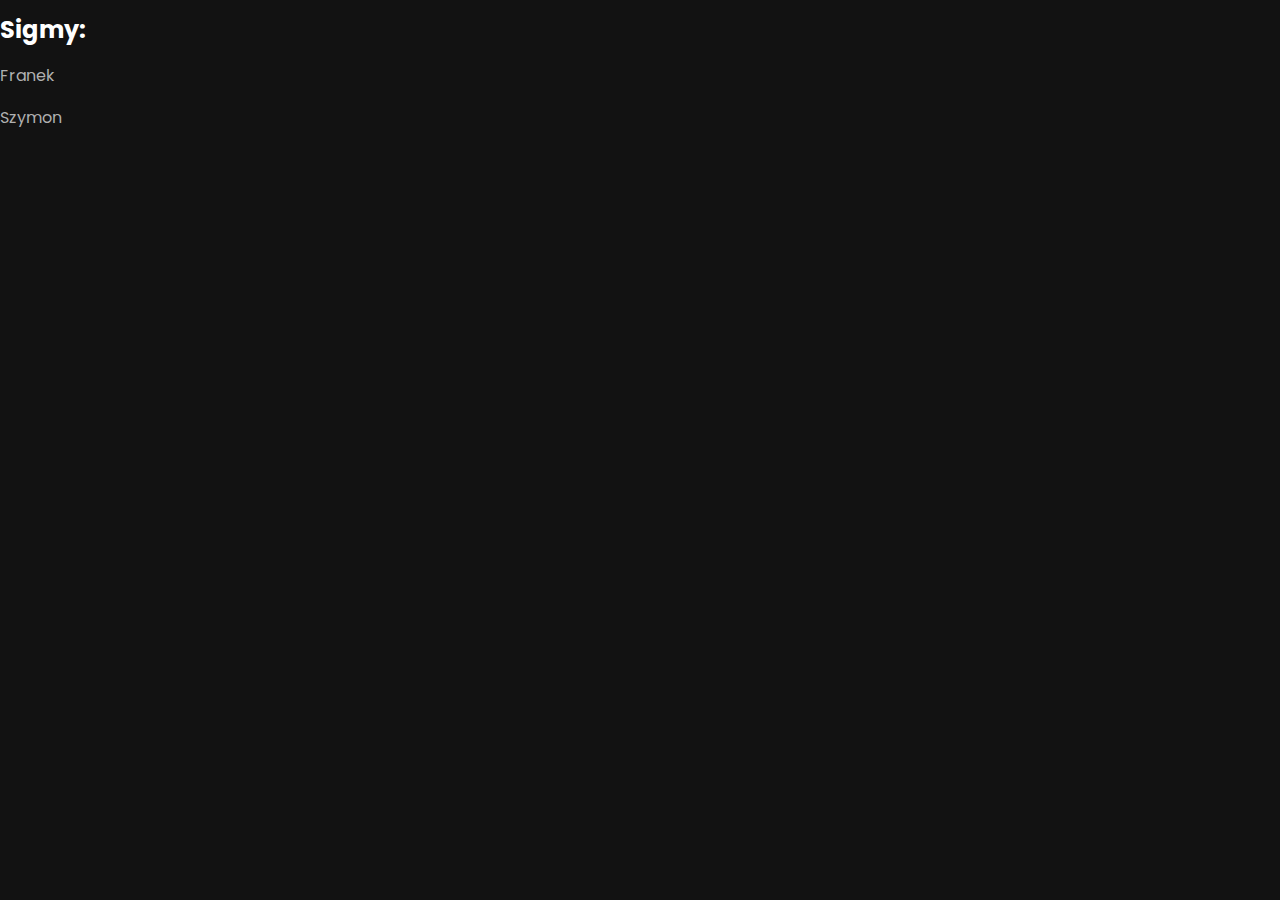
<file: sigmy.html>
<!DOCTYPE html>
<html lang="en">
  <head>
    <meta charset="UTF-8">
    <meta name="viewport" content="width=device-width, initial-scale=1.0">
    <meta http-equiv="X-UA-Compatible" content="ie=edge">
    <title>Lista Sigm</title>
    <link rel="stylesheet" href="style.css">
    <link rel="icon" href="./favicon.ico" type="image/x-icon">
  </head>
  <body>
    <main>
        <h2>Sigmy:</h1> 
        <p>Franek</p>
        <p>Szymon</p>        
    </main>
	<script src="index.js"></script>
  </body>
</html>
</file>
<file: style.css>
/* Importing Google Font: Poppins */
@import url('https://fonts.googleapis.com/css2?family=Poppins:wght@300;400;600&display=swap');

body {
    font-family: 'Poppins', sans-serif;
    background-color: #121212; /* Dark background */
    color: #E0E0E0; /* Light text color */
    margin: 0;
    padding: 0;
}

h1, h2, h3, h4, h5, h6 {
    color: #FFFFFF; /* White headings */
    margin: 0.5em 0;
    
}

p {
    color: #B0B0B0; /* Slightly darker text color for paragraphs */
    line-height: 1.6;
}

a {
    color: #1E90FF; /* DodgerBlue links */
    text-decoration: none;
}

a:hover {
    color: #63A4FF; /* Lighter blue on hover */
    text-decoration: underline;
}

button {
    background-color: #1E1E1E; /* Dark button background */
    color: #FFFFFF; /* White button text */
    border: 1px solid #333333; /* Border color */
    padding: 10px 20px;
    cursor: pointer;
    font-family: 'Poppins', sans-serif;
}

button:hover {
    background-color: #333333; /* Slightly lighter background on hover */
}

input, textarea {
    background-color: #1E1E1E; /* Dark input background */
    color: #E0E0E0; /* Light text color */
    border: 1px solid #333333; /* Border color */
    padding: 10px;
    font-family: 'Poppins', sans-serif;
}

header, footer {
    background-color: #1F1F1F; /* Darker background for header and footer */
    padding: 20px;
    text-align: center;
}

.container {
    max-width: 1200px;
    margin: 0 auto;
    padding: 20px;
}

.card {
    background-color: #ffffff; /* Card background */
    color: #E0E0E0; /* Card text color */
    padding: 20px;
    margin: 10px 0;
    border-radius: 8px;
    box-shadow: 0 4px 8px rgba(0, 0, 0, 0.2);
}
.img {
    padding: 50px
}
</file>
